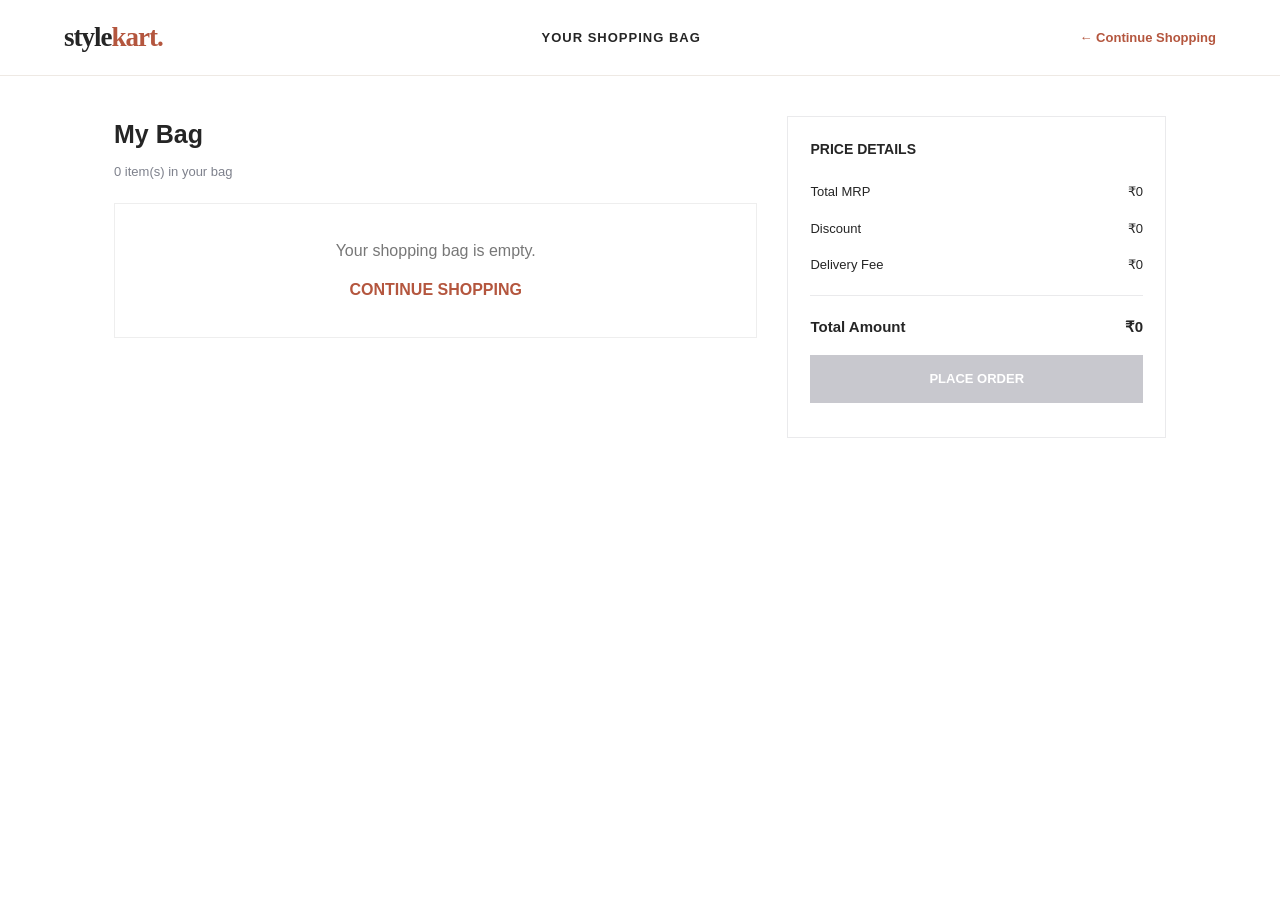
<file: bag.html>
<!DOCTYPE html>
<html lang="en">
<head>
    <meta charset="UTF-8">
    <meta name="viewport" content="width=device-width, initial-scale=1.0">
    <title>Shopping Bag | StyleKart</title>
    <link rel="stylesheet" href="style.css">
</head>
<body>

    <header class="navbar bag-navbar">
        <a href="index.html" class="logo">style<span>kart.</span></a>

        <h3>YOUR SHOPPING BAG</h3>

        <a href="index.html" class="continue-link">
            ← Continue Shopping
        </a>
    </header>

    <main class="bag-page">

        <section class="bag-items-section">
            <h1>My Bag</h1>

            <p id="bagItemCount">Your selected products</p>

            <div id="bagItems" class="bag-items"></div>
        </section>

        <aside class="price-section">

            <h2>PRICE DETAILS</h2>

            <div class="price-row">
                <span>Total MRP</span>
                <span id="totalMRP">₹0</span>
            </div>

            <div class="price-row">
                <span>Discount</span>
                <span id="discount">₹0</span>
            </div>

            <div class="price-row">
                <span>Delivery Fee</span>
                <span id="deliveryFee">₹0</span>
            </div>

            <hr>

            <div class="price-row total-row">
                <strong>Total Amount</strong>
                <strong id="totalAmount">₹0</strong>
            </div>

            <button id="placeOrderBtn" class="place-order-btn">
                PLACE ORDER
            </button>

            <p id="orderMessage" class="order-message" role="status"></p>

        </aside>

    </main>

    <script src="bag.js"></script>
</body>
</html>
</file>
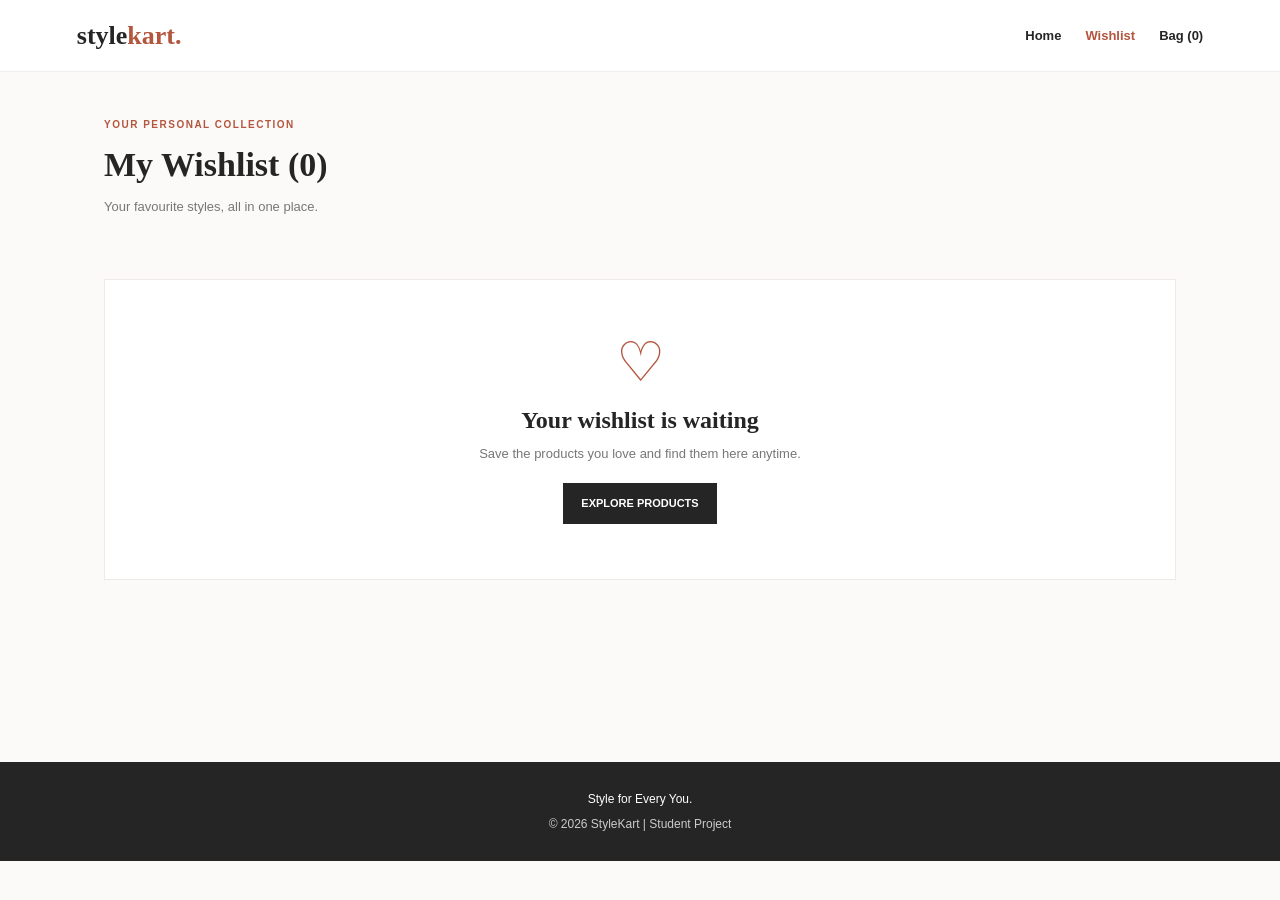
<file: wishlist.html>
<!DOCTYPE html>
<html lang="en">
<head>
    <meta charset="UTF-8">
    <meta name="viewport" content="width=device-width, initial-scale=1.0">
    <title>My Wishlist | StyleKart</title>

    <link rel="stylesheet" href="wishlist.css">
    <script src="wishlist.js" defer></script>
</head>
<body>

    <header class="navbar">
        <a href="index.html" class="logo">style<span>kart.</span></a>

        <nav class="nav-links">
            <a href="index.html">Home</a>
            <a href="wishlist.html" class="active">Wishlist</a>
            <a href="bag.html">Bag (<span id="cartCount">0</span>)</a>
        </nav>
    </header>

    <main class="wishlist-container">

        <section class="page-heading">
            <p class="eyebrow">YOUR PERSONAL COLLECTION</p>

            <h1>
                My Wishlist
                <span id="wishlistCount">(0)</span>
            </h1>

            <p class="subtitle">
                Your favourite styles, all in one place.
            </p>
        </section>

        <div id="wishlistMessage" class="wishlist-message" role="status"></div>

        <section
            id="wishlistProducts"
            class="product-grid"
            aria-label="Wishlisted products">
        </section>

        <section id="emptyWishlist" class="empty-state" hidden>
            <div class="empty-heart">♡</div>

            <h2>Your wishlist is waiting</h2>

            <p>
                Save the products you love and find them here anytime.
            </p>

            <a href="index.html" class="shop-button">
                EXPLORE PRODUCTS
            </a>
        </section>

    </main>

    <footer class="footer">
        <p>Style for Every You.</p>
        <p>© 2026 StyleKart | Student Project</p>
    </footer>

</body>
</html>
</file>
<file: style.css>
* {
    box-sizing: border-box;
    margin: 0;
    padding: 0;
}

html {
    scroll-behavior: smooth;
}

body {
    font-family: Arial, Helvetica, sans-serif;
    color: #252525;
    background: #fff;
    line-height: 1.5;
}

a {
    color: inherit;
    text-decoration: none;
}

button, input, select {
    font: inherit;
}

button {
    cursor: pointer;
}

/* Navbar */

.navbar {
    min-height: 76px;
    padding: 15px 5%;
    display: flex;
    align-items: center;
    justify-content: space-between;
    gap: 22px;
    background: #fff;
    border-bottom: 1px solid #eee9e4;
    position: sticky;
    top: 0;
    z-index: 10;
}

.logo {
    font-family: Georgia, serif;
    font-size: 27px;
    font-weight: 700;
    letter-spacing: -1px;
}

.logo span {
    color: #b4563e;
}

.nav-links,
.nav-icons {
    display: flex;
    align-items: center;
    gap: 20px;
}

.nav-links a,
.nav-icons a {
    font-size: 11px;
    font-weight: 700;
    letter-spacing: .4px;
}

.nav-links a:hover,
.nav-icons a:hover {
    color: #b4563e;
}

.search-box {
    display: flex;
    align-items: center;
    gap: 5px;
}

.search-box input {
    width: 185px;
    padding: 10px 12px;
    border: 1px solid #e5dfd9;
    background: #fbfaf8;
    outline: none;
}

.search-box button {
    padding: 10px 13px;
    border: 0;
    background: #252525;
    color: #fff;
    font-size: 11px;
}

/* Hero Section */

.hero {
    min-height: 480px;
    padding: 65px 8%;
    display: flex;
    align-items: center;
    justify-content: space-between;
    position: relative;
    background:
        linear-gradient(90deg, rgba(20,18,17,.68), rgba(20,18,17,.08)),
        url("https://images.unsplash.com/photo-1483985988355-763728e1935b?auto=format&fit=crop&w=1800&q=85") center 35%/cover;
    color: #fff;
}

.hero-content {
    max-width: 520px;
}

.eyebrow {
    color: #b4563e;
    font-size: 10px;
    font-weight: 700;
    letter-spacing: 2px;
}

.hero .eyebrow {
    color: #f0c6b7;
}

.hero h1 {
    margin: 14px 0;
    font-family: Georgia, serif;
    font-size: clamp(42px, 6vw, 68px);
    line-height: 1.04;
}

.hero-description {
    margin-bottom: 25px;
    color: #f1ece8;
    font-size: 14px;
}

.shop-btn {
    display: inline-block;
    padding: 13px 19px;
    background: #fff;
    color: #252525;
    font-size: 11px;
    font-weight: 700;
    letter-spacing: .6px;
}

.shop-btn:hover {
    background: #b4563e;
    color: #fff;
}

.hero-label {
    position: absolute;
    right: 7%;
    bottom: 28px;
    text-align: right;
}

.hero-label span {
    font-family: Georgia, serif;
    font-size: 22px;
    letter-spacing: 2px;
}

.hero-label p {
    font-size: 11px;
}

/* Welcome Section */

.welcome {
    padding: 48px 20px;
    text-align: center;
}

.welcome p,
.closing-banner p {
    color: #b4563e;
    font-size: 10px;
    font-weight: 700;
    letter-spacing: 2px;
}

.welcome h2 {
    margin: 8px 0;
    font-family: Georgia, serif;
    font-size: 30px;
}

.welcome span {
    color: #777;
    font-size: 13px;
}

/* Category Strip */

.category-strip {
    padding: 17px 5%;
    display: flex;
    justify-content: center;
    flex-wrap: wrap;
    gap: 34px;
    border-top: 1px solid #eee9e4;
    border-bottom: 1px solid #eee9e4;
}

.category-strip a {
    font-size: 11px;
    font-weight: 700;
    letter-spacing: .5px;
}

.category-strip a:hover {
    color: #b4563e;
}

/* Products */

.products-section {
    padding: 55px 5%;
    background: #fbfaf8;
}

.section-heading {
    margin-bottom: 25px;
    display: flex;
    justify-content: space-between;
    align-items: end;
    gap: 15px;
}

.section-heading h2 {
    font-family: Georgia, serif;
    font-size: 30px;
}

.section-heading > p {
    color: #777;
    font-size: 12px;
}

/* Filters */

.filter-section {
    margin: 22px 0;
    padding: 17px 0;
    display: flex;
    justify-content: space-between;
    align-items: center;
    flex-wrap: wrap;
    gap: 15px;
    border-bottom: 1px solid #e9e3de;
}

.category-filters {
    display: flex;
    flex-wrap: wrap;
    gap: 8px;
}

.filter-btn {
    padding: 9px 16px;
    border: 1px solid #ddd5cf;
    border-radius: 22px;
    background: #fff;
    color: #333;
    font-size: 12px;
}

.filter-btn:hover,
.filter-btn.active {
    background: #252525;
    color: #fff;
    border-color: #252525;
}

.sort-section {
    display: flex;
    align-items: center;
    gap: 9px;
    font-size: 12px;
    font-weight: 600;
}

#priceSort {
    padding: 9px 11px;
    border: 1px solid #ddd5cf;
    background: #fff;
}

/* Product Cards */

.product-grid {
    display: grid;
    grid-template-columns: repeat(4, minmax(0, 1fr));
    gap: 24px 18px;
}

.product-card {
    min-width: 0;
    position: relative;
    overflow: hidden;
    background: #fff;
    border: 1px solid #eee9e4;
    transition: transform .2s, box-shadow .2s;
}

.product-card:hover {
    transform: translateY(-4px);
    box-shadow: 0 8px 20px rgba(0,0,0,.07);
}

.product-image {
    position: relative;
    overflow: hidden;
    background: #f0ece8;
}

.product-card img {
    display: block;
    width: 100%;
    height: 265px;
    object-fit: cover;
    transition: transform .35s;
}

.product-card:hover img {
    transform: scale(1.03);
}

.product-tag {
    position: absolute;
    top: 10px;
    left: 10px;
    padding: 5px 7px;
    background: #fff;
    font-size: 9px;
    font-weight: 700;
}

.wishlist-btn {
    position: absolute;
    top: 10px;
    right: 10px;
    width: 34px;
    height: 34px;
    border: 0;
    border-radius: 50%;
    background: #fff;
    color: #333;
    font-size: 22px;
}

.wishlist-btn.active {
    color: #b4563e;
}

.product-info {
    padding: 14px 13px 15px;
}

.product-category {
    margin-bottom: 5px;
    color: #b4563e;
    font-size: 9px;
    font-weight: 700;
    letter-spacing: .7px;
}

.product-info h3 {
    margin-bottom: 4px;
    font-size: 14px;
}

.product-card h3 a:hover {
    color: #b4563e;
}

.description {
    min-height: 18px;
    margin-bottom: 9px;
    color: #777;
    font-size: 11px;
}

.price {
    margin-bottom: 13px;
    font-size: 15px;
    font-weight: 700;
}

.add-btn {
    width: 100%;
    padding: 11px 5px;
    border: 1px solid #252525;
    background: #fff;
    color: #252525;
    font-size: 10px;
    font-weight: 700;
    letter-spacing: .5px;
}

.add-btn:hover {
    background: #252525;
    color: #fff;
}

.add-btn:disabled {
    opacity: .7;
    cursor: default;
}

.no-results {
    padding: 25px;
    text-align: center;
    color: #777;
}

/* Closing Banner and Footer */

.closing-banner {
    padding: 55px 20px;
    background: #eee2d6;
    text-align: center;
}

.closing-banner h2 {
    margin: 8px 0 22px;
    font-family: Georgia, serif;
    font-size: 28px;
}

.footer {
    padding: 32px 20px;
    background: #252525;
    color: #fff;
    text-align: center;
}

.footer-logo {
    color: #fff;
    font-family: Georgia, serif;
    font-size: 22px;
}

.footer p {
    margin-top: 7px;
    color: #ccc;
    font-size: 12px;
}

/* Bag Page */

.bag-navbar {
    position: static;
}

.bag-navbar h3 {
    font-size: 13px;
    letter-spacing: 1px;
}

.continue-link {
    color: #b4563e;
    font-size: 13px;
    font-weight: 600;
}

.bag-page {
    max-width: 1100px;
    margin: 40px auto;
    padding: 0 24px;
    display: grid;
    grid-template-columns: minmax(0, 1.7fr) minmax(280px, 1fr);
    gap: 30px;
    align-items: start;
}

.bag-items-section h1 {
    margin-bottom: 8px;
    font-size: 25px;
}

#bagItemCount {
    margin-bottom: 22px;
    color: #7e818c;
    font-size: 13px;
}

.bag-items {
    display: grid;
    gap: 16px;
}

.bag-item {
    display: flex;
    gap: 16px;
    padding: 16px;
    border: 1px solid #eaeaec;
    background: #fff;
}

.bag-item img {
    width: 115px;
    height: 140px;
    object-fit: cover;
}

.bag-item-details {
    flex: 1;
    min-width: 0;
}

.bag-item-details h3 {
    margin-bottom: 6px;
    font-size: 15px;
}

.bag-item-details p {
    margin-bottom: 10px;
    color: #777;
    font-size: 13px;
}

.quantity-control {
    display: flex;
    align-items: center;
    gap: 12px;
    margin-bottom: 12px;
}

.quantity-control button {
    width: 28px;
    height: 28px;
    border: 1px solid #ddd;
    border-radius: 50%;
    background: #fff;
}

.quantity-control button:disabled {
    opacity: .4;
    cursor: not-allowed;
}

.remove-btn {
    border: 0;
    background: none;
    color: #b4563e;
    font-size: 12px;
    font-weight: 600;
}

.empty-bag {
    padding: 35px 15px;
    border: 1px solid #eee;
    text-align: center;
    color: #777;
}

.empty-bag a {
    display: inline-block;
    margin-top: 15px;
    color: #b4563e;
    font-weight: 700;
}

.price-section {
    padding: 22px;
    border: 1px solid #eaeaec;
    background: #fff;
}

.price-section h2 {
    margin-bottom: 22px;
    font-size: 14px;
}

.price-row {
    display: flex;
    justify-content: space-between;
    gap: 10px;
    margin-bottom: 17px;
    font-size: 13px;
}

.price-section hr {
    margin: 20px 0;
    border: 0;
    border-top: 1px solid #eaeaec;
}

.total-row {
    font-size: 15px;
}

.place-order-btn {
    width: 100%;
    padding: 14px;
    border: 0;
    background: #252525;
    color: #fff;
    font-size: 13px;
    font-weight: 700;
}

.place-order-btn:hover {
    background: #b4563e;
}

.place-order-btn:disabled {
    background: #c8c8ce;
    cursor: not-allowed;
}

.order-message {
    margin-top: 12px;
    color: #16834a;
    font-size: 13px;
    line-height: 1.7;
}

/* Tablet */

@media (max-width: 1100px) {
    .navbar {
        flex-wrap: wrap;
    }

    .product-grid {
        grid-template-columns: repeat(3, minmax(0, 1fr));
    }

    .search-box {
        flex: 1;
    }

    .search-box input {
        width: 100%;
    }
}

/* Mobile */

@media (max-width: 700px) {
    .navbar {
        padding: 14px 4%;
        gap: 13px;
    }

    .logo {
        font-size: 23px;
    }

    .nav-links {
        order: 3;
        width: 100%;
        justify-content: space-between;
        gap: 8px;
    }

    .nav-links a,
    .nav-icons a {
        font-size: 10px;
    }

    .search-box {
        order: 4;
        flex: 1 1 100%;
    }

    .hero {
        min-height: 360px;
        padding: 35px 6%;
        background-position: 58% center;
    }

    .hero h1 {
        font-size: 42px;
    }

    .hero-label {
        right: 5%;
        bottom: 12px;
    }

    .welcome {
        padding: 35px 15px;
    }

    .welcome h2 {
        font-size: 24px;
    }

    .category-strip {
        justify-content: flex-start;
        gap: 16px;
    }

    .products-section {
        padding: 35px 4%;
    }

    .section-heading {
        align-items: flex-start;
        flex-direction: column;
    }

    .section-heading h2 {
        font-size: 25px;
    }

    .product-grid {
        grid-template-columns: repeat(2, minmax(0, 1fr));
        gap: 14px 10px;
    }

    .product-card img {
        height: 205px;
    }

    .product-info {
        padding: 11px 9px;
    }

    .product-info h3 {
        font-size: 12px;
    }

    .description {
        font-size: 10px;
    }

    .bag-navbar h3 {
        order: 3;
        width: 100%;
        text-align: center;
    }

    .bag-page {
        grid-template-columns: 1fr;
        margin: 25px auto;
        padding: 0 15px;
        gap: 24px;
    }

    .bag-item {
        padding: 12px;
        gap: 12px;
    }

    .bag-item img {
        width: 95px;
        height: 125px;
    }

    .filter-section {
        align-items: flex-start;
        flex-direction: column;
    }

    .sort-section {
        width: 100%;
        justify-content: space-between;
    }
}

@media (max-width: 380px) {
    .nav-icons {
        flex-wrap: wrap;
    }

    .hero h1 {
        font-size: 34px;
    }

    .product-card img {
        height: 170px;
    }
}
</file>
<file: wishlist.css>
* {
    box-sizing: border-box;
    margin: 0;
    padding: 0;
}

body {
    font-family: Arial, Helvetica, sans-serif;
    color: #252525;
    background: #fbfaf8;
    line-height: 1.5;
}

a {
    color: inherit;
    text-decoration: none;
}

button {
    cursor: pointer;
    font: inherit;
}

/* Navbar */

.navbar {
    min-height: 72px;
    padding: 15px 6%;
    display: flex;
    justify-content: space-between;
    align-items: center;
    gap: 20px;
    background: #fff;
    border-bottom: 1px solid #eee;
}

.logo {
    font-family: Georgia, serif;
    font-size: 26px;
    font-weight: bold;
}

.logo span {
    color: #b4563e;
}

.nav-links {
    display: flex;
    gap: 24px;
    list-style: none;
}

.nav-links a {
    font-size: 13px;
    font-weight: 600;
}

.nav-links a:hover,
.nav-links a.active {
    color: #b4563e;
}

/* Wishlist Heading */

.wishlist-container {
    max-width: 1200px;
    min-height: 65vh;
    margin: 45px auto 60px;
    padding: 0 5%;
}

.page-heading {
    margin-bottom: 28px;
}

.eyebrow,
.product-category {
    color: #b4563e;
    font-size: 10px;
    font-weight: bold;
    letter-spacing: 1.5px;
}

.page-heading h1 {
    margin: 7px 0;
    font-family: Georgia, serif;
    font-size: 34px;
}

.subtitle {
    color: #777;
    font-size: 13px;
}

.wishlist-message {
    min-height: 22px;
    margin-bottom: 12px;
    color: #16834a;
    font-size: 13px;
}

/* Wishlist Cards */

.product-grid {
    display: grid;
    grid-template-columns: repeat(4, minmax(0, 1fr));
    gap: 20px;
}

.wishlist-card {
    overflow: hidden;
    background: #fff;
    border: 1px solid #eee9e4;
}

.wishlist-card img {
    display: block;
    width: 100%;
    height: 245px;
    object-fit: cover;
}

.wishlist-info {
    padding: 14px;
}

.wishlist-info h3 {
    margin: 5px 0;
    font-size: 15px;
}

.wishlist-info .price {
    margin: 8px 0 14px;
    font-weight: bold;
}

.wishlist-actions {
    display: flex;
    gap: 8px;
}

.wishlist-actions button {
    flex: 1;
    padding: 10px 5px;
    font-size: 10px;
    font-weight: bold;
}

.wishlist-add-btn {
    border: 1px solid #252525;
    background: #252525;
    color: #fff;
}

.wishlist-add-btn:hover {
    background: #b4563e;
    border-color: #b4563e;
}

.wishlist-remove-btn {
    border: 1px solid #ddd;
    background: #fff;
    color: #555;
}

.wishlist-remove-btn:hover {
    border-color: #b4563e;
    color: #b4563e;
}

/* Empty Wishlist */

.empty-state {
    padding: 55px 20px;
    text-align: center;
    background: #fff;
    border: 1px solid #eee9e4;
}

.empty-heart {
    color: #b4563e;
    font-size: 55px;
    line-height: 1;
}

.empty-state h2 {
    margin: 12px 0 6px;
    font-family: Georgia, serif;
}

.empty-state p {
    margin-bottom: 20px;
    color: #777;
    font-size: 13px;
}

.shop-button {
    display: inline-block;
    padding: 12px 18px;
    background: #252525;
    color: #fff;
    font-size: 11px;
    font-weight: bold;
}

.shop-button:hover {
    background: #b4563e;
}

/* Footer */

.footer {
    padding: 28px;
    background: #252525;
    color: #fff;
    text-align: center;
    font-size: 12px;
}

.footer p + p {
    margin-top: 7px;
    color: #ccc;
}

[hidden] {
    display: none !important;
}

/* Tablet */

@media (max-width: 900px) {
    .product-grid {
        grid-template-columns: repeat(3, minmax(0, 1fr));
    }
}

/* Mobile */

@media (max-width: 650px) {
    .navbar {
        flex-wrap: wrap;
        padding: 14px 5%;
    }

    .nav-links {
        width: 100%;
        justify-content: space-between;
        gap: 10px;
    }

    .wishlist-container {
        margin: 28px auto 40px;
        padding: 0 4%;
    }

    .page-heading h1 {
        font-size: 28px;
    }

    .product-grid {
        grid-template-columns: repeat(2, minmax(0, 1fr));
        gap: 12px;
    }

    .wishlist-card img {
        height: 190px;
    }

    .wishlist-info {
        padding: 10px;
    }

    .wishlist-actions {
        flex-direction: column;
    }
}
</file>
